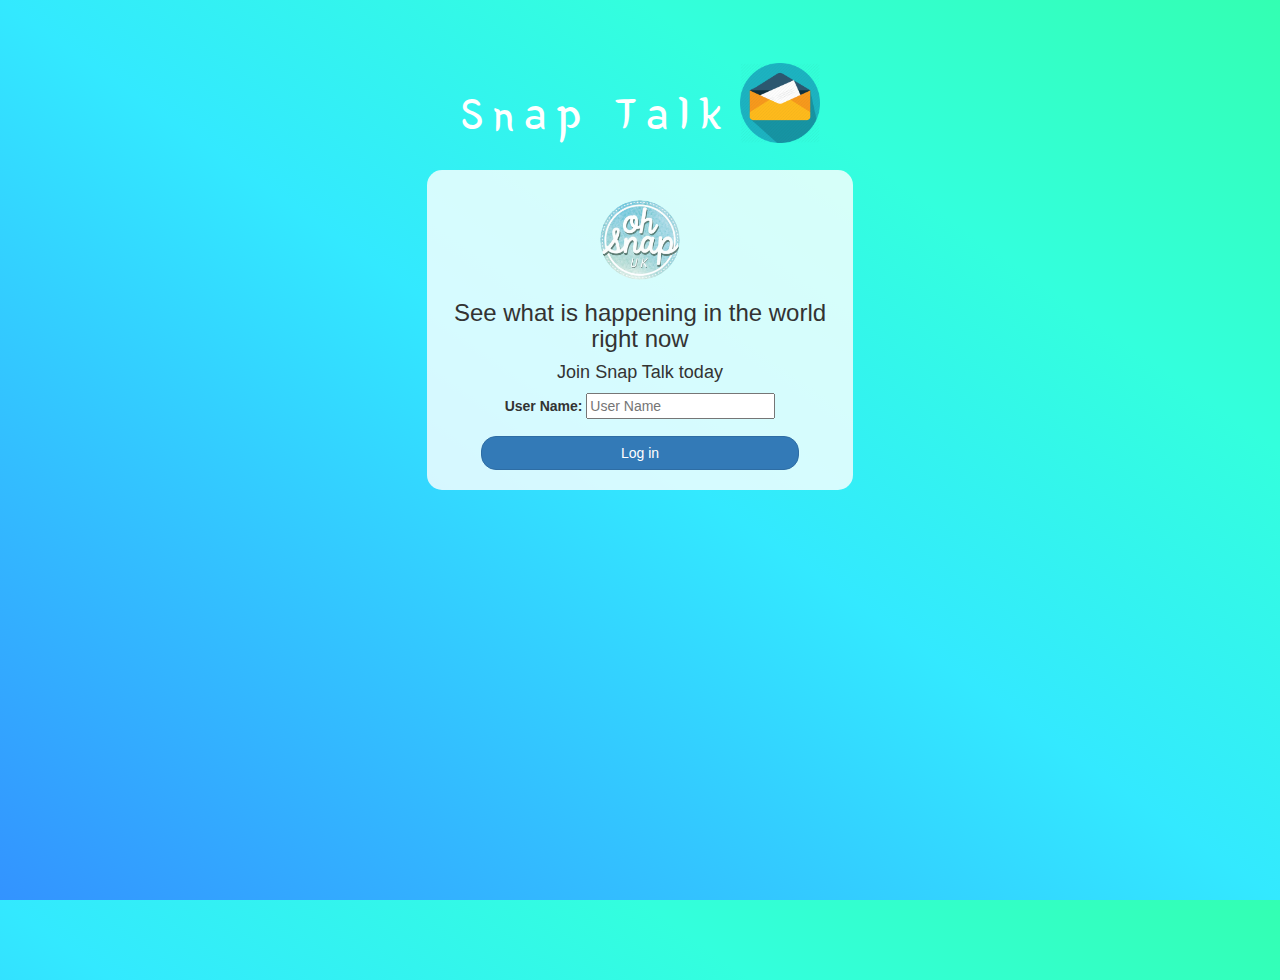
<file: index.html>
<!DOCTYPE html>
<html>

<head>
    <title>Snap Talk</title>
    <link href="https://fonts.googleapis.com/css?family=Yeon+Sung&display=swap" rel="stylesheet">
    <meta name="viewport" content="width=device-width, initial-scale=1">

    <link rel="stylesheet" href="https://maxcdn.bootstrapcdn.com/bootstrap/3.4.0/css/bootstrap.min.css">
    <script src="https://ajax.googleapis.com/ajax/libs/jquery/3.4.1/jquery.min.js"></script>
    <script src="https://maxcdn.bootstrapcdn.com/bootstrap/3.4.0/js/bootstrap.min.js"></script>

    <link rel="stylesheet" type="text/css" href="style.css">
    <script src="Snap Talk.js"></script>
</head>

<body>
    <center>
        <h1 class="header">
            Snap Talk <sup>
                <img src="p1.png">
            </sup>
        </h1>
        <div class="col-lg-4 col-md-6 col-sm-6 col-xs-11 login_div">
            <img src="p2.png" class="logo">
            <h3>See what is happening in the world right now</h3>
            <h4>Join Snap Talk today</h4>
            <div class="form-group">
                <label>User Name:</label>
                <input type="text" id="user_name" class="form-controll" placeholder="User Name">
            </div>
            <button id="login_button" class="btn btn-primary" onclick="addUser()">Log in</button>
            <br><br>
        </div>
    </center>
</body>

</html>
</file>
<file: style.css>
html, body
{
  height: 100%;
  margin: 0;
}

body
{
background-image: linear-gradient(to right top, #3393FF, #33BEFF, #33E9FF, #33FFDD, #33FFB2);
}

.header
{
	color: white;font-family: 'Yeon Sung';font-size: 45px;letter-spacing: 10px;margin-top: 80px;
}
.header img
{
	width: 80px;margin-left: -15px;
}

.login_div
{
	background: rgba(255,255,255,0.8);float: none;border-radius: 15px;
}

.logo
{
	width: 80px;margin-top: 30px;border-radius: 40px;
}

#login_button
{
	width: 80%;border-radius: 15px;
}

.room_name
{
	cursor: pointer;
	font-size: 20px;
}


#logout
{
	font-size: 20px; float: right;
}


#output
{
	padding: 10px; width:80%;background: rgba(255,255,255,0.8);border-radius: 15px;
}

.input_div_room_page
{
	width: 80%;
}

.input_div label
{
	color: white;font-size: 20px;
}


.input_div_message_page
{
	position: fixed;bottom: 0px;width: 100%;background: rgba(255,255,255,0.8);
}
.input_div_message_page label
{
	color: black;
}
.input_div_message_page #msg
{
	width: 80%;
}
.input_div_message_page button
{
	margin-top: 15px;
	width: 50%; 
}
.color_white
{
	color: white
}

.user_tick
{
	width:20px;
}
.message_h4
{
	padding-left:5px;color:grey;
}
</file>
